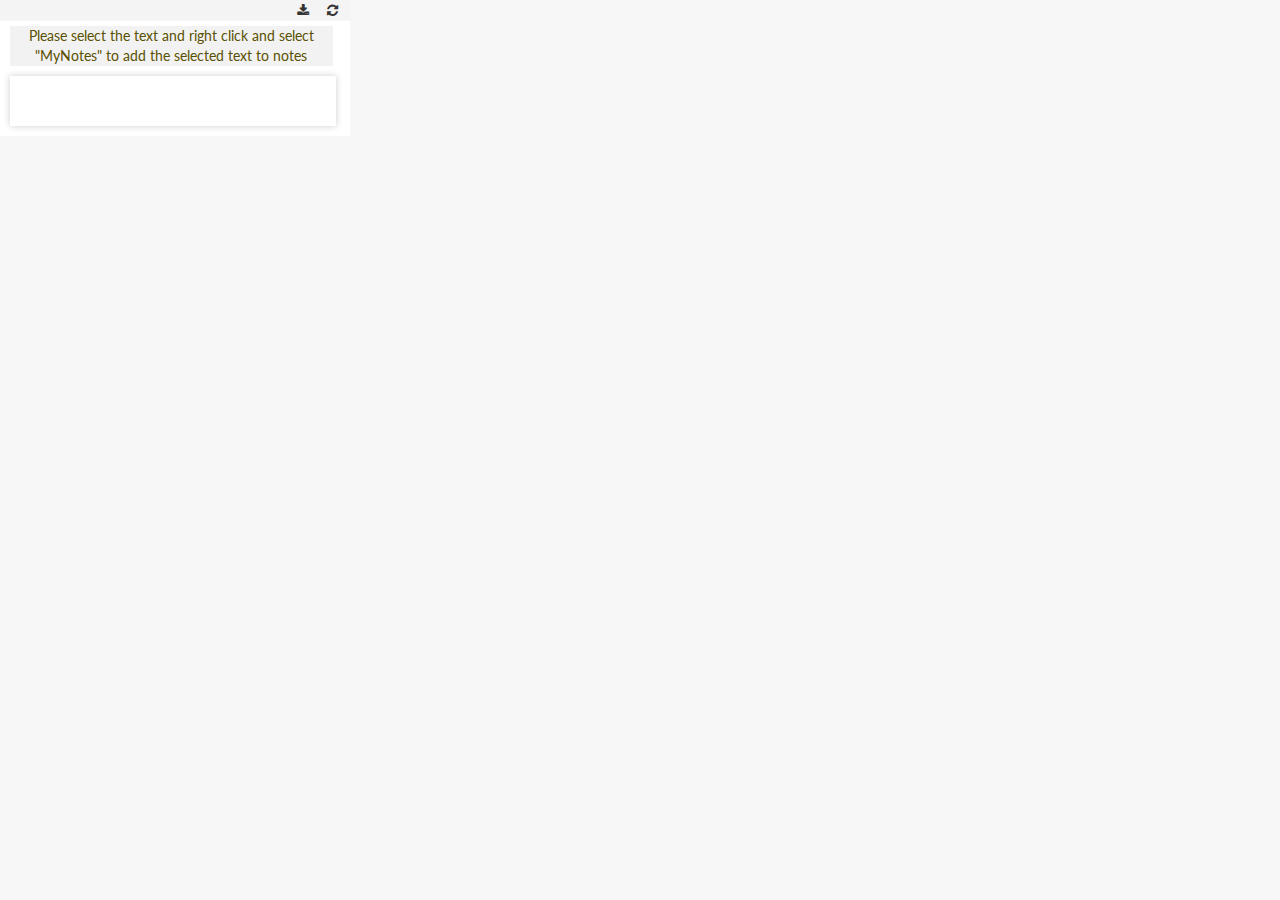
<file: index.html>
<!DOCTYPE html>
<html>
<head>
	<title>Take Note</title>
	<link rel="stylesheet" type="text/css" href="https://maxcdn.bootstrapcdn.com/bootstrap/3.3.5/css/bootstrap.min.css">
	<link rel="stylesheet" type="text/css" href="https://maxcdn.bootstrapcdn.com/font-awesome/4.7.0/css/font-awesome.min.css">
	<script type="text/javascript" src="jquery-3.1.1.min.js"></script>
	<script type="text/javascript" src="popu.js"></script>
	<link href="https://fonts.googleapis.com/css?family=Lato" rel="stylesheet">
	<link href="https://fonts.googleapis.com/css?family=Caveat|Lato" rel="stylesheet">
	<link rel="stylesheet" type="text/css" href="style.css">
</head>
<body>
<div id="stripe">
	<button id="clearNotes" title="Clear the Notes"><i class="fa fa-refresh" aria-hidden="true"></i></button>
	<button id="download" title="Download the notes as doc"><i class="fa fa-download" aria-hidden="true"></i></div>
	<!-- <button id="download" title="Download the notes as doc">Download</button> -->
</div>
<div class="myNotesContainer">
	<div id="section01">
		<p id="pretext">Please select the text and right click and select "MyNotes" to add the selected text to notes</p>
		<ul id="list" title="Noted Points">
		</ul>
	</div>	
</div>
</body>
</html>
</file>
<file: style.css>
body{
	background: #f7f7f7;
	/*height:100px;*/
	width: 350px;
	font-family: 'Lato';
	max-height: 600px;
	/*box-shadow: 0 0 10px rgba(0,0,0,0.1);*/
	/*box-shadow: 10px 10px 5px #888888;*/
	overflow-y: scroll;
}

.mytitle{
	background: #2980b9;
	font-size: 30px;
	font-family: 'Caveat', cursive;
	letter-spacing: 2px;
	border: 2px solid #2980b9;
	margin-top: 1px;
	margin-bottom: 0px;
	padding: 10px 15px 0;
	height: 50px;	
}

.myNotesContainer{
	font-size: 14px;
	background: white;
	/*border: 2px solid #F8F4CF;*/
	clear:both;
	color: #595001;
	float: left;
	width: 100%;
	/*height: 95%;*/
}
#pretext{
	margin-top: 5px;
	margin-left: 10px;
	text-align: center;
	background: rgba(0,0,0,0.05);
}
#headerText{
	color: white;
}
button{
	border: none;
	background: none;
	font-size: 13px;
	font-weight: 600;
	letter-spacing: 1px;
	float: right;
}
button:hover {
	color: steelblue;
}
#download{
	float: right;
}
#stripe{
	width: 100%;
	height:20px;
	background: rgba(0,0,0,0.01);
}
ul{
	margin-top: 10px;
	box-shadow: 0 0 7px rgba(0,0,0,0.2);
	margin-left: 10px;
	min-height: 50px;
	width: 98%;
	height: 100%;
	padding-right: 2px;
	padding-top: 5px;
}
li{
	width: 100%;
	/*list-style: none;*/
	margin-bottom: 2px;
}

#section01{
	width: 95%;
	text-align: left;
}
span{
	float: right;
	padding-left: 3px;
}
a{
	color: black;
}
li:hover i{
	size: 16px;
	-moz-transform: scale(1.1);
  -webkit-transform: scale(1.1);
  transform: scale(1.1);
}
i{
	margin-right: 5px;
}
</file>
